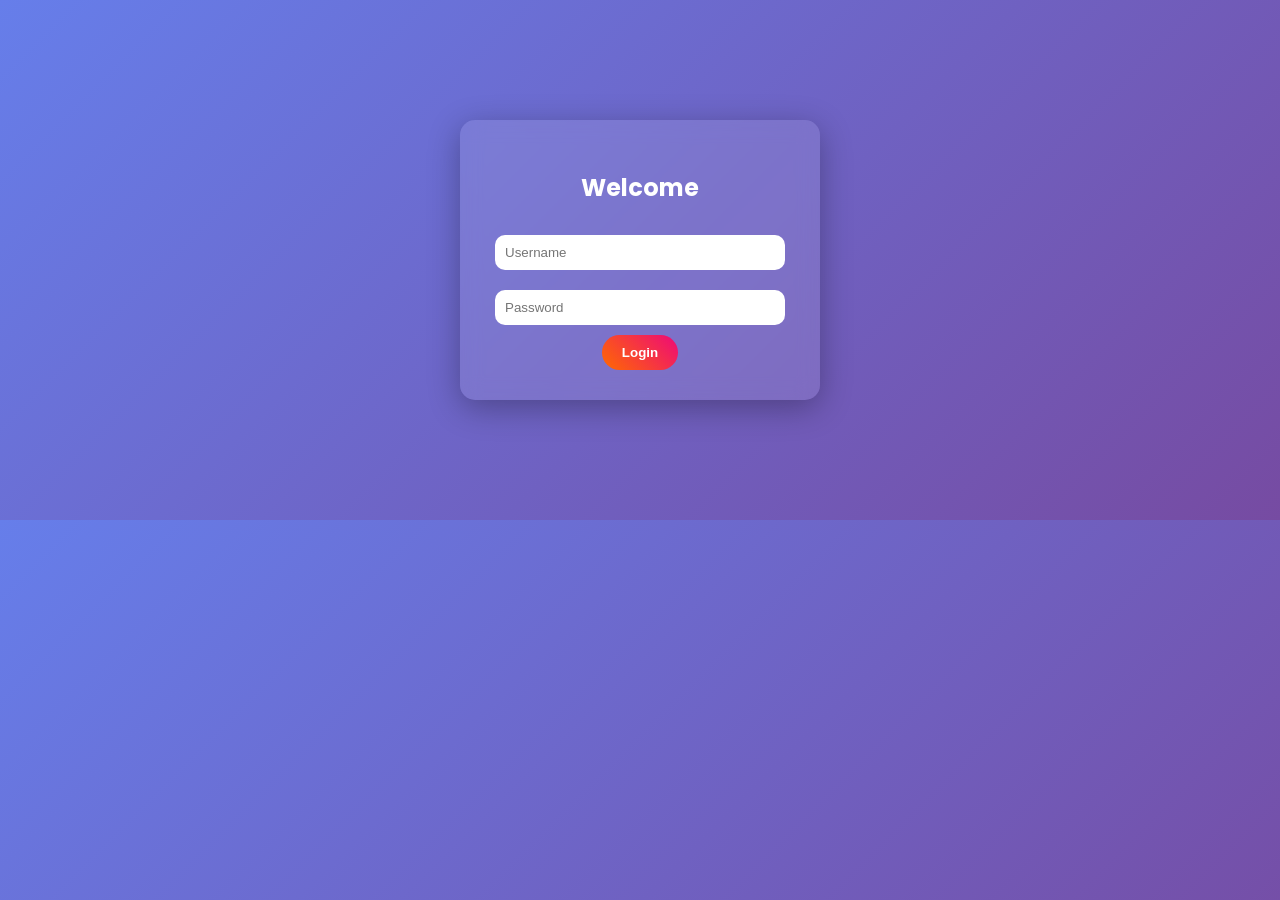
<file: index.html>
<!DOCTYPE html>
<html>
<head>
  <title>Login - Subham Dey</title>
  <link rel="stylesheet" href="style.css">
  <link href="https://fonts.googleapis.com/css2?family=Poppins:wght@300;600&display=swap" rel="stylesheet">
</head>
<body>

<div class="login-container">
  <h2>Welcome</h2>
  <input type="text" id="username" placeholder="Username"><br>
  <input type="password" id="password" placeholder="Password"><br>
  <button onclick="login()">Login</button>
</div>

<script src="script.js"></script>
</body>
</html>
</file>
<file: style.css>
body {
  margin: 0;
  font-family: 'Poppins', sans-serif;
  background: linear-gradient(135deg, #667eea, #764ba2);
  color: white;
  text-align: center;
  transition: 0.4s;
}

.title {
  margin-top: 20px;
}

/* TOP PROFILE */
.top-profile {
  text-align: center;
  margin-top: 20px;
}

.top-profile img {
  width: 120px;
  height: 120px;
  border-radius: 50%;
  border: 4px solid white;
  box-shadow: 0 0 20px rgba(255,255,255,0.6);
  object-fit: cover;
  transition: 0.3s;
}

.top-profile img:hover {
  transform: scale(1.1);
}

.top-profile h2 {
  margin-top: 10px;
}

/* LOGIN */
.login-container {
  width: 300px;
  margin: 120px auto;
  padding: 30px;
  border-radius: 15px;
  backdrop-filter: blur(10px);
  background: rgba(255,255,255,0.1);
  box-shadow: 0 8px 32px rgba(0,0,0,0.3);
}

/* INPUT */
input, textarea {
  width: 90%;
  padding: 10px;
  margin: 10px 0;
  border: none;
  border-radius: 10px;
}

/* BUTTON */
button {
  padding: 10px 20px;
  border-radius: 20px;
  border: none;
  background: linear-gradient(45deg, #ff6a00, #ee0979);
  color: white;
  font-weight: bold;
  cursor: pointer;
  transition: 0.3s;
}

/* HOVER */
button:hover {
  transform: scale(1.08);
  box-shadow: 0 0 15px rgba(255,105,180,0.8);
}

/* NAV */
nav {
  display: flex;
  justify-content: center;
  flex-wrap: wrap;
  background: rgba(0,0,0,0.3);
  padding: 10px;
}

nav button:hover {
  background: linear-gradient(45deg, #00c6ff, #0072ff);
}

/* SECTIONS */
.section {
  display: none;
  margin: 20px auto;
  padding: 20px;
  width: 80%;
  border-radius: 15px;
  background: rgba(255,255,255,0.1);
  backdrop-filter: blur(10px);
  transition: 0.4s;
}

.section:hover {
  transform: translateY(-5px);
}

/* IMAGE */
img {
  transition: 0.3s;
}

img:hover {
  transform: scale(1.1);
}

/* DARK MODE */
.dark-mode {
  background: linear-gradient(135deg, #1e1e2f, #121212);
  color: #eee;
}

/* FOCUS */
input:focus, textarea:focus {
  box-shadow: 0 0 10px #ff6a00;
}
</file>
